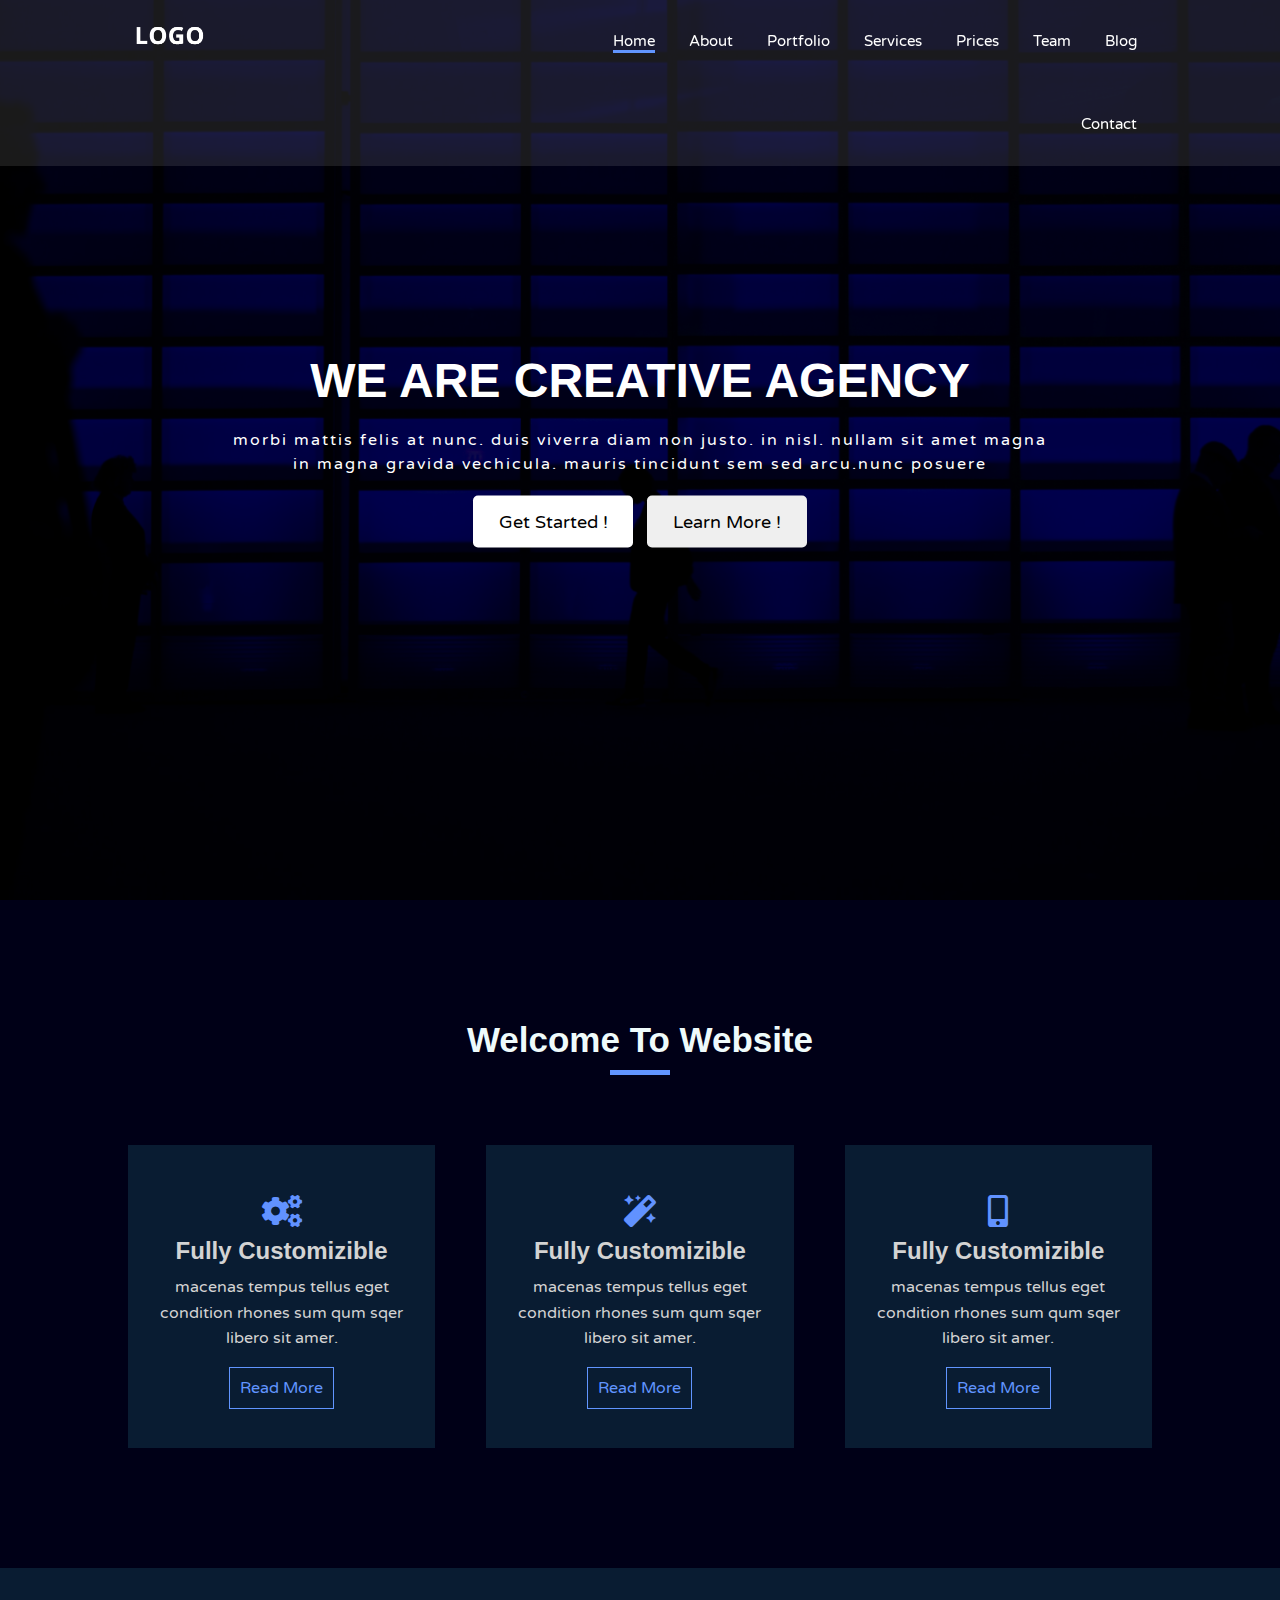
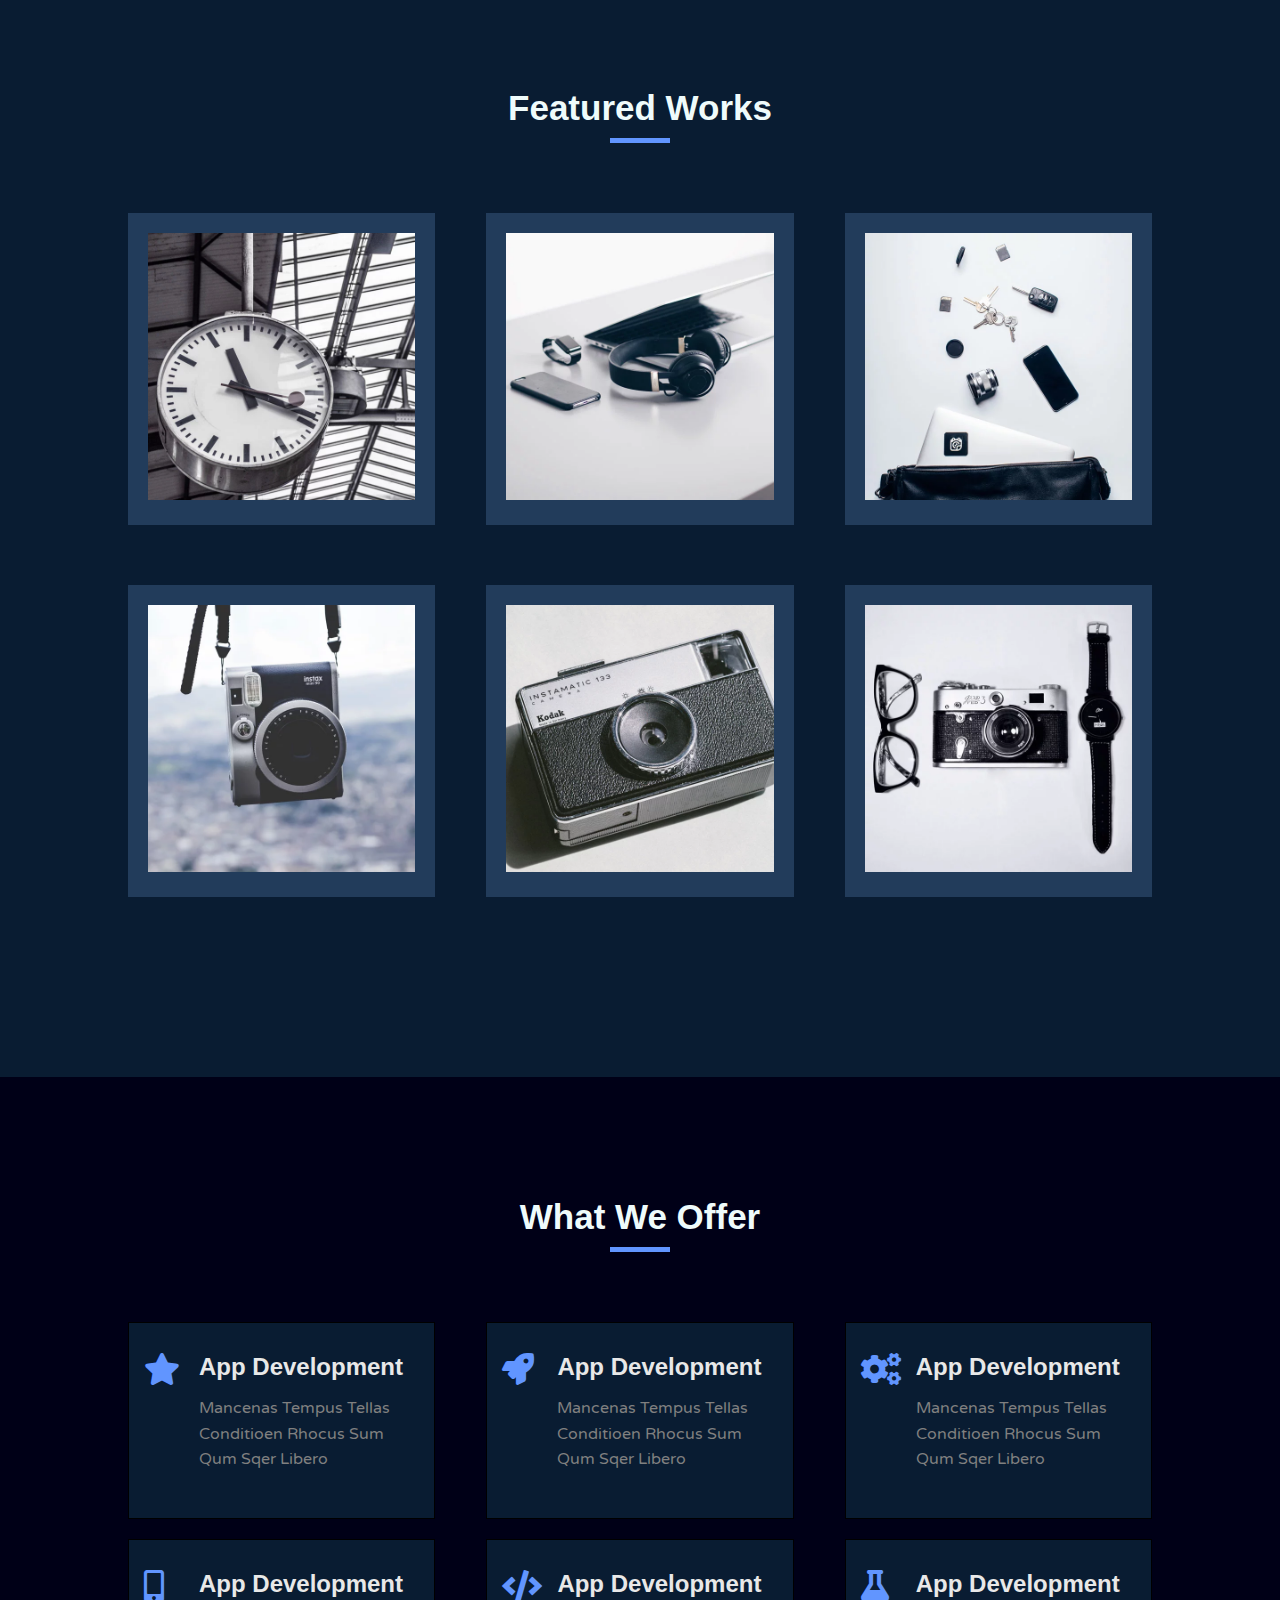
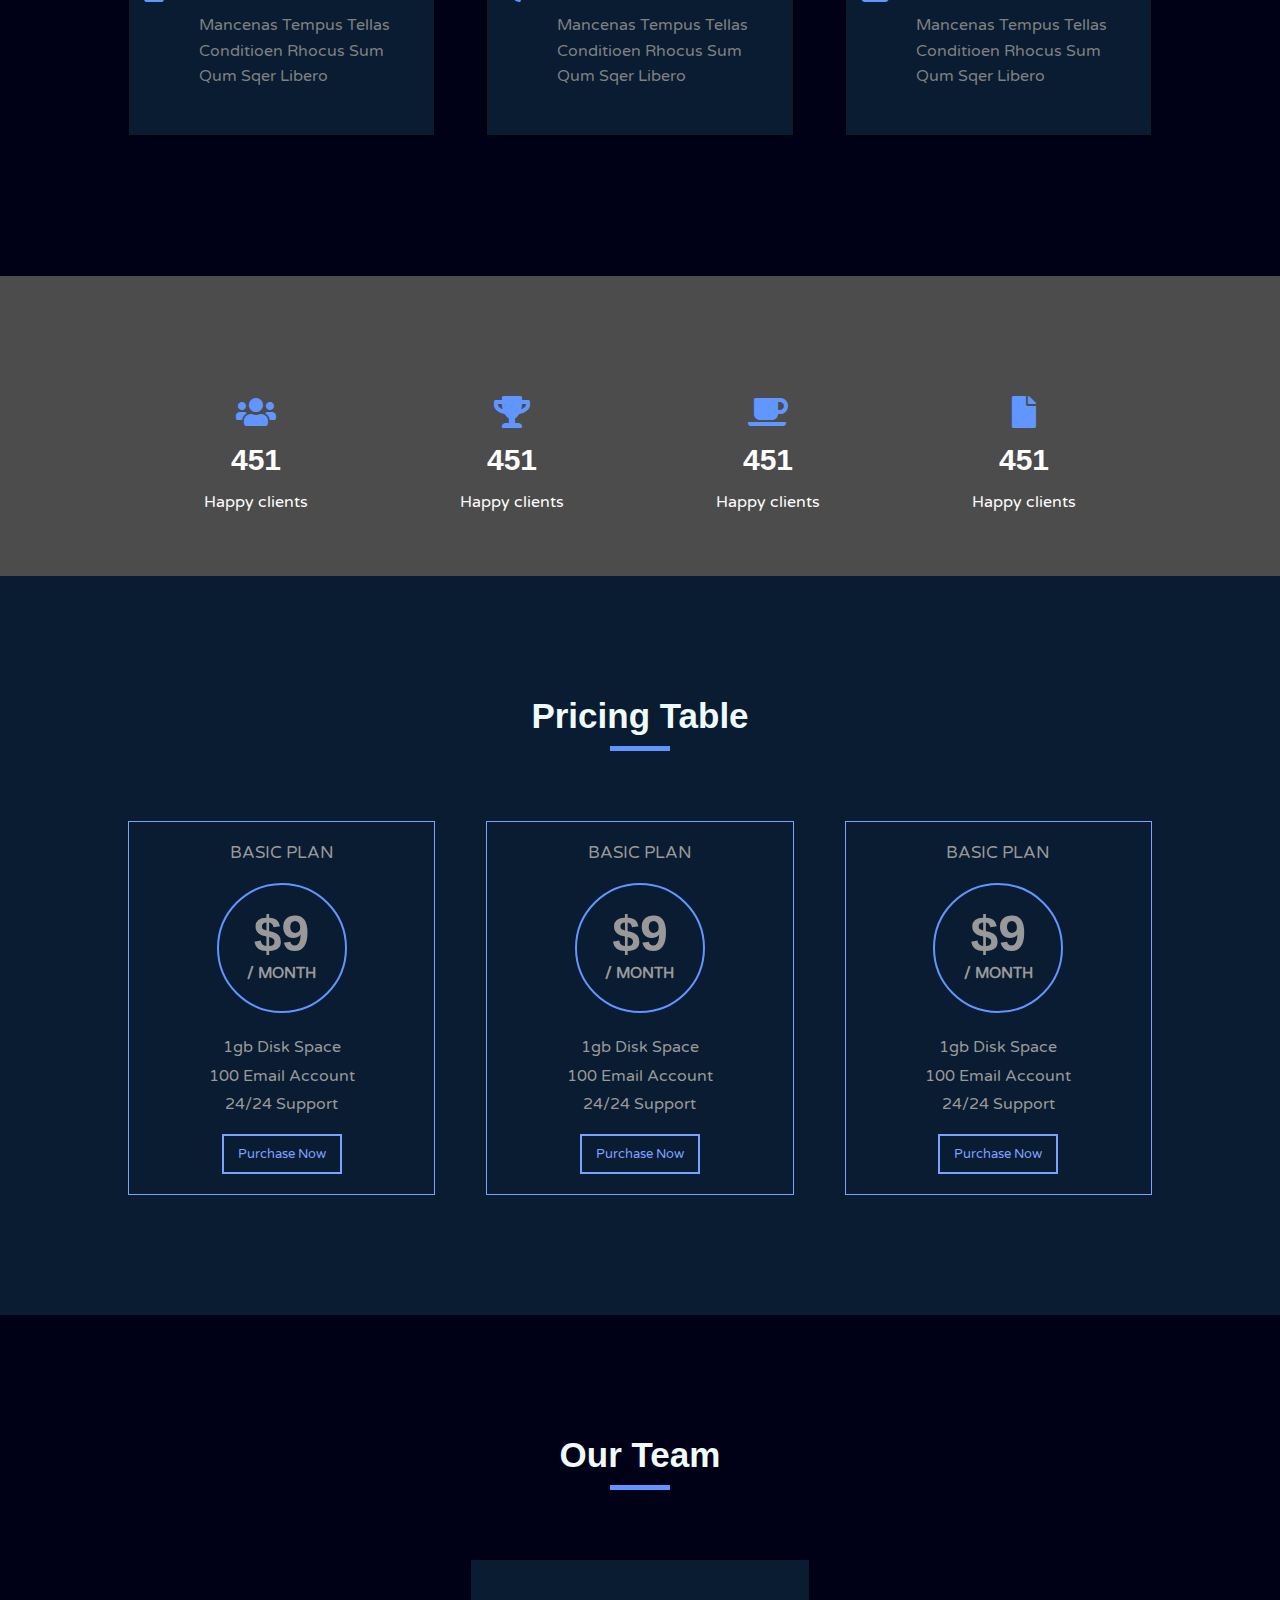
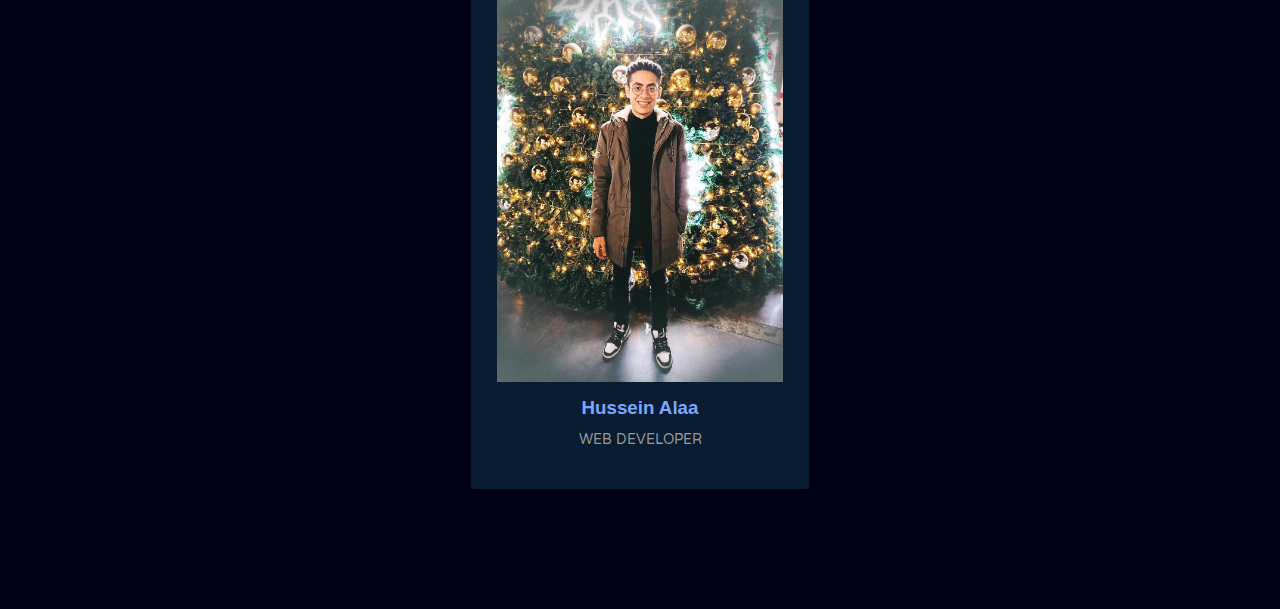
<file: index.html>
<!DOCTYPE html>
<html>
<head>
	<meta charset="utf-8">
	<meta name="=keywords" content="" >
	<meta name="description" content="">
	<title>Html&Css</title>
	<!-- Font -->
	<link rel="preconnect" href="https://fonts.gstatic.com">
	<link href="https://fonts.googleapis.com/css2?family=Varela+Round&display=swap" rel="stylesheet">
	<!-- Font awessome -->
	<link rel="stylesheet" type="text/css" href="css/all.min.css">
	<link rel="stylesheet" type="text/css" href="css/styles.css">
</head>


<body>
	
	<!-- Header -->
	<div class="header">
		<div class="container">
			<div class="header-content">
				<div class="logo"> <img src="images/logo-alt.webp" alt="logo Image" draggable="false"></div>
			
				<ul class="nav">
					<li><a href="#" class="active">Home</a></li>
					<li><a href="#">About</a></li>
					<li><a href="#">Portfolio</a></li>
					<li><a href="#">Services</a></li>
					<li><a href="#">Prices</a></li>
					<li><a href="#">Team</a></li>
					<li class="dropdown">
						<a href="#">Blog</a>
						<ul class="dropdown-menu">
							<li><a href="#"> blog Post</a></li>
						</ul>
					</li>
					<li><a href="#">Contact</a></li>

				</ul>
				<div class="clear"></div>
			</div> <!-- ./header-content -->

		</div>	<!-- ./container -->
	</div> 	<!-- ./header -->

	<!-- Home -->
	<div class="home">
		<div class="overlay">
			<div class="home-content">
				<h1 class="title">we are creative agency</h1>

				<p class="home-desc">morbi mattis felis at nunc. duis viverra diam non justo. in nisl. nullam sit amet magna in magna gravida vechicula. mauris tincidunt sem sed arcu.nunc posuere</p>
				<button class="btn btn-start hover-opacity">Get Started !</button>
				<button class="btn btn-learn hover-opacity">Learn More !</button>

			</div> <!-- ./home-content -->
		</div> <!-- Overlay -->
	</div> <!-- ./home -->

	<!-- Section Header -->
	<!-- <div class="section-header ">
		<h2 class="section-title">welcome to website</h2>
		<span class="line"></span>
	</div> --> <!-- ./secction header -->


	<!-- About Section -->
	<div class="about pd-y">

		<div class="section-header ">
			<h2 class="section-title">welcome to website</h2>
			<span class="line"></span>
		</div> <!-- ./secction header -->

		<div class="container">
			<div class="about-content">
				<div class="about-item ltr-effect ">
					<i class="icon fa fa-cogs fa-2x"></i>
					<h2 class="about-item-title">fully customizible</h2>
					<p class="about-item-desc">
						macenas tempus tellus eget condition rhones sum qum sqer libero sit amer.
					</p>
					<a class="about-item-link lt" href="#">read more</a>
				</div> <!-- ./aboutitem -->
				<div class="about-item  ltr-effect mg">
					<i class="icon fa fa-magic fa-2x"></i>
					<h2 class="about-item-title">fully customizible</h2>
					<p class="about-item-desc">
						macenas tempus tellus eget condition rhones sum qum sqer libero sit amer.
					</p>
					<a class="about-item-link lt" href="#">read more</a>
				</div> <!-- ./aboutitem -->
				<div class="about-item ltr-effect ">
					<i class="icon fa fa-mobile-alt fa-2x"></i>
					<h2 class="about-item-title">fully customizible</h2>
					<p class="about-item-desc">
						macenas tempus tellus eget condition rhones sum qum sqer libero sit amer.
					</p>
					<a class="about-item-link lt" href="#">read more</a>
				</div> <!-- ./aboutitem -->
						<div class="clear"></div>
			</div> <!-- ./aboutcontent -->
	
		</div>
	</div> <!-- ./about -->

	<!-- Portfolio Section -->
	<div class="portfolio pd-y">
		<!-- Section Header -->
	 <div class="section-header ">
		<h2 class="section-title">featured works</h2>
		<span class="line"></span>
		</div> <!-- ./secction header -->

		<div class="container">
				<div class="portfolio-content">
					<div class="portfolio-item  ">
						<img src="images/work/work1.webp" alt="">
						<div class="layer-content">
						<div class="layer-info">
							<span class="category">category</span>
							<h3 class="layer-content-title">lorem, ipsum delor</h3>
							<a href="#"><i class="fa fa-edit "></i></a>
							<a href="#"><i class="fa fa-search "></i></a>
						</div>
						</div> <!-- ./layer-content -->
					</div> <!-- ./portfolio-item -->
					<div class="portfolio-item mg ">
						<img src="images/work/work2.webp" alt="">
						<div class="layer-content">
						<div class="layer-info">
							<span class="category">category</span>
							<h3 class="layer-content-title">lorem, ipsum delor</h3>
							<a href="#"><i class="fa fa-edit "></i></a>
							<a href="#"><i class="fa fa-search "></i></a>
						</div>
						</div> <!-- ./layer-content -->
					</div> <!-- ./portfolio-item -->
					<div class="portfolio-item  ">
						<img src="images/work/work3.webp" alt="">
						<div class="layer-content">
						<div class="layer-info">
							<span class="category">category</span>
							<h3 class="layer-content-title">lorem, ipsum delor</h3>
							<a href="#"><i class="fa fa-edit "></i></a>
							<a href="#"><i class="fa fa-search "></i></a>
						</div>
						</div> <!-- ./layer-content -->
					</div> <!-- ./portfolio-item -->
					<div class="portfolio-item  ">
						<img src="images/work/work4.webp" alt="">
						<div class="layer-content">
						<div class="layer-info">
							<span class="category">category</span>
							<h3 class="layer-content-title">lorem, ipsum delor</h3>
							<a href="#"><i class="fa fa-edit "></i></a>
							<a href="#"><i class="fa fa-search "></i></a>
						</div>
						</div> <!-- ./layer-content -->
					</div> <!-- ./portfolio-item -->
					<div class="portfolio-item mg ">
						<img src="images/work/work5.webp" alt="">
						<div class="layer-content">
						<div class="layer-info">
							<span class="category">category</span>
							<h3 class="layer-content-title">lorem, ipsum delor</h3>
							<a href="#"><i class="fa fa-edit "></i></a>
							<a href="#"><i class="fa fa-search "></i></a>
						</div>
						</div> <!-- ./layer-content -->
					</div> <!-- ./portfolio-item -->
					<div class="portfolio-item  ">
						<img src="images/work/work6.webp" alt="">
						<div class="layer-content">
						<div class="layer-info">
							<span class="category">category</span>
							<h3 class="layer-content-title">lorem, ipsum delor</h3>
							<a href="#"><i class="fa fa-edit "></i></a>
							<a href="#"><i class="fa fa-search "></i></a>
						</div>
						</div> <!-- ./layer-content -->
					</div> <!-- ./portfolio-item -->
						
				<div class="clear"></div>
				</div> <!-- ./portfolio-content -->
		</div>
	</div>

	<!-- offer Section -->
	<div class="offer pd-y">
		<div class="section-header ">
			<h2 class="section-title">what we offer</h2>
			<span class="line"></span>
		</div>

		<div class="container">
			<div class="offer-content">
				<div class="offer-item ltr-effect">
					<i class="icon fa fa-star fa-2x"></i>
					<h2 class="offer-item-title">app development</h2>
					<p class="offer-item-desc">mancenas tempus tellas conditioen rhocus sum qum sqer libero</p>
					
				</div><!-- ./offer-item -->
				<div class="offer-item mg ltr-effect">
					<i class="icon fa fa-rocket fa-2x"></i>
					<h2 class="offer-item-title">app development</h2>
					<p class="offer-item-desc">mancenas tempus tellas conditioen rhocus sum qum sqer libero</p>
					
				</div><!-- ./offer-item -->
				<div class="offer-item ltr-effect">
					<i class="icon fa fa-cogs fa-2x"></i>
					<h2 class="offer-item-title">app development</h2>
					<p class="offer-item-desc">mancenas tempus tellas conditioen rhocus sum qum sqer libero</p>
					
				</div><!-- ./offer-item -->
				<div class="offer-item ltr-effect">
					<i class="icon fa fa-mobile-alt fa-2x"></i>
					<h2 class="offer-item-title">app development</h2>
					<p class="offer-item-desc">mancenas tempus tellas conditioen rhocus sum qum sqer libero</p>
					
				</div><!-- ./offer-item -->
				<div class="offer-item mg ltr-effect">
					<i class="icon fa fa-code fa-2x"></i>
					<h2 class="offer-item-title">app development</h2>
					<p class="offer-item-desc">mancenas tempus tellas conditioen rhocus sum qum sqer libero</p>
					
				</div><!-- ./offer-item -->
				<div class="offer-item ltr-effect">
					<i class="icon fa fa-flask fa-2x"></i>
					<h2 class="offer-item-title">app development</h2>
					<p class="offer-item-desc">mancenas tempus tellas conditioen rhocus sum qum sqer libero</p>
					
				</div><!-- ./offer-item -->
				<div class="clear"></div>
			</div><!-- ./offer-content -->
		</div>	<!-- ./container -->
	</div>	<!--./offer -->


	<div class="numbers">
		<div class="overlay">
			<div class="container">
				<div class="numbers-items">
					<div class="number-item">
						<i class="icon fa fa-users fa-2x"></i>
						<h3 class="number-item-title">451</h3>
						<span class="number-item-text">Happy clients</span>
					</div>
					<div class="number-item">
						<i class="icon fa fa-trophy fa-2x"></i>
						<h3 class="number-item-title">451</h3>
						<span class="number-item-text">Happy clients</span>

					</div>
					<div class="number-item">
						<i class="icon fa fa-coffee fa-2x"></i>
						<h3 class="number-item-title">451</h3>
						<span class="number-item-text">Happy clients</span>
					</div>
					<div class="number-item">
						<i class="icon fa fa-file fa-2x"></i>
						<h3 class="number-item-title">451</h3>
						<span class="number-item-text">Happy clients</span>
					</div>
				</div><!--./numbers items -->
			</div><!--./container -->
		</div><!--./overlay -->
	</div><!--./numbers -->


	<!-- Pricing section -->
	<div class="pricing pd-y">
		<div class="section-header ">
			<h2 class="section-title">Pricing Table</h2>
			<span class="line"></span>
		</div>


		<div class="container">
			<div class="pricing-plans">
				<div class="pricing-item tb-effect">
					<span class="pricing-item-text">Basic Plan</span>
					<div class="pricing-item-permonth">
						<h3 class="dollar">$9</h3>
						<span class="month">/ month</span>
					</div><!-- ./pricing per month -->
					<ul class="pricing-list">
						<li>1gb Disk Space</li>
						<li>100 Email Account</li>
						<li>24/24 Support</li>
					</ul>
					<button class="pricing-item-purchase">Purchase Now</button>
				</div><!-- ./pricing item -->
				<div class="pricing-item mg tb-effect">
					<span class="pricing-item-text">Basic Plan</span>
					<div class="pricing-item-permonth">
						<h3 class="dollar">$9</h3>
						<span class="month">/ month</span>
					</div><!-- ./pricing per month -->
					<ul class="pricing-list">
						<li>1gb Disk Space</li>
						<li>100 Email Account</li>
						<li>24/24 Support</li>
					</ul>
					<button class="pricing-item-purchase">Purchase Now</button>
				</div><!-- ./pricing item -->
				<div class="pricing-item tb-effect">
					<span class="pricing-item-text">Basic Plan</span>
					<div class="pricing-item-permonth">
						<h3 class="dollar">$9</h3>
						<span class="month">/ month</span>
					</div><!-- ./pricing per month -->
					<ul class="pricing-list">
						<li>1gb Disk Space</li>
						<li>100 Email Account</li>
						<li>24/24 Support</li>
					</ul>
					<button class="pricing-item-purchase">Purchase Now</button>
				</div><!-- ./pricing item -->
			</div><!-- ./pricing plans -->
		</div> <!-- ./container -->
	</div> <!-- ./pricing Section -->

	<!-- Team -->
	<div class="team pd-y">
		<div class="section-header ">
			<h2 class="section-title">Our Team</h2>
			<span class="line"></span>
		</div>

		<div class="container">
			<div class="team-content">
				<div class="team-item tb-effect">
					<div class="team-img">
						<img src="images/team/team1.jpg" alt=team>
						<div class="team-overlay">
							<a href="#"><i class="fab fa-facebook"></i></a>
							<a href="#"><i class="fab fa-twitter"></i></a>
							<a href="#"><i class="fab fa-instagram"></i></a>
						</div>

					</div><!-- 	./team img-->
					<div class="team-info">
						<h3 class="team-info-title">Hussein Alaa</h3>
						<span class="team-info-text">Web Developer</span>
					</div>
				</div><!-- 	./team item -->
			</div><!-- 	./team content -->
		</div><!-- 	./container -->
	</div><!-- 	./team -->



</body>
</html>

<!-- <div class="blog-content">
				<div class="blog-item">
					<div class="blog-item-img">
						<img src="images/blog/blog1.webp" alt="">
					</div>
					<ul class="blog-list">
						<li> 
							<i class="fa fa-user"></i> 
							John Doe
						</li>
						<li> 
							<i class="fa fa-clock-o"></i> 
							18 Oct
						</li>
						<li> 
							<i class="fa fa-comments"></i> 
							57
						</li>
					</ul>
				</div> ./blog item 

			</div><./blog content -->
</file>
<file: css/styles.css>
*{
	margin:0;
	padding:0;
	box-sizing: border-box;

}

body {
	font-family: 'Varela Round', sans-serif;
}

.container{
	width: 80%;
	margin:auto;
}

.header{
	position: fixed;
	z-index: 10;
	width:100%;
	background-color:rgba(255,255,255,0.1);
}

.header .logo{
	width:40%;
	float:left;
}

.header .logo img{
	width:20%;
	margin-top: 15px;
}

.header .nav{
	width: 60%;
	float:left;
	list-style: none;
	text-align: right;
}

.header .nav > li{
	display: inline-block;	
	text-align: right;

}

.header .nav > li > a {
	color:#fff;
	text-decoration: none;
	font-size: 15px;
	display:block;
	padding:30px 15px;
	margin-top: 2px;
}

.header .nav > li >a.active:after,
.header .nav > li >a:after
{
	content:"";
	display:block;
	height:3px;
	transition: width 0.5s;
	background-color:#6195ff;
}

.header .nav > li >  a.active:after{
	width:100%;

}

.header .nav > li >  a:after{
	
	width:0;
}

.header .nav > li  > a:hover:after{
	width:100%;
}

.clear{
	clear:both;
}

.dropdown{
	position: relative;

}
.dropdown:hover .dropdown-menu{
	opacity: 1;
	visibility: visible;

}
.dropdown-menu{
	position: absolute;
	background:#6195ff;
	list-style: none;
	width:150px;
	text-align: center;
	left:-50%;
	top:70%;
	opacity: 0;
	visibility: hidden;
	transition: opacity 0.5s;

}

.dropdown-menu a {
	color:#fff;
	padding:10px;
	display: block;
	text-decoration: none;

	
}

.pd-y{
	padding:120px 0;
}

h1, h2, h3, h4, h5, h6{
	font-family: montserrat, sans-serif;
}
button{
	font-family: inherit;
}

/*HOME SECTION*/
.home{
	height:100vh;
	background-image: url(../images/background/2.jpg);
	background-size:cover;
	position: relative;
}
.overlay{
	position: absolute;
	width:100%;
	height:100%;
	top:0;
	left:0;
	background-color: rgba(0,0,0,0.7);
}
.home-content{
	position: absolute;
	top:50%;
	left:50%;
	transform: translate(-50%,-50%);
	text-align: center;
	width:65%;
}
.home .title{
	color:#fff;
	font-size:3rem;
	text-transform: uppercase;

}
.home .home-desc{
	margin:20px 0;
	color:#fff;
	letter-spacing: 2px;
	line-height: 1.5;
}
.home .btn{
	min-width:160px;
	padding:15px 0;
	border-radius: 5px;
	border:none;
	cursor:pointer;
	font-size:18px;
}
.home .btn-start{
	margin-right: 10px;
	background-color: #fff;
}
.home .btn:hover{
	background-color: #6195ff;
	color:#fff;
}
.hover-opacity{
	transition: opacity .5s;
}
.hover-opacity:hover{
	opacity:0.8;
}


/*Section Header*/

.section-header{
	text-align: center;
	margin-bottom: 20px;
}
.section-header .section-title{
	font-size:35px;
	text-transform: capitalize;
	margin-bottom: 10px;
	color:#effbfb;
}
.section-header .line{
	display:block;
	height:5px;
	width:60px;
	margin:0 auto 70px auto;
	background-color:#6195ff;

}


/*About Section*/
.about{

	background-color:#000017;

}

.about-content{
	overflow:hidden;

}
.about-item{
	width:30%;
	float:left;
	text-align: center;
	border:none ;
	padding:50px 20px;
	background-color:#091C32;
	z-index: 0;
}



.about-item:hover .about-item-title{
	color:#FFFF;
}
.about-item:hover .about-item-desc{
	color:#FFFF;
}
.about-item:hover .icon{
	transform: rotate(360deg);
}



.about-item.mg{
	margin :0 5%;
}

.about-item .icon	{
	color:#6192ff;
	margin-bottom: 10px;
	transition: all  0.5s;
}




.about-item-title{
	text-transform: capitalize;
	margin-bottom: 10px;
	transition: color 0.5s;
	color:lightgrey;
}

.about-item-desc{
	line-height: 1.6;
	margin-bottom: 26px;
	color:lightgrey;
	transition: color 0.5s
}

.about-item-link{
	color:#6195ff;
	text-transform: capitalize;
	text-decoration: none;
	padding: 10px 10px;
	border:1px solid #6195ff;
	transition: all 0.5s;
}
.about-item-link:hover{
	color:#effbfb;
	border:1px solid #000017;
	
	background-color: #000017;

}


.ltr-effect{
	position: relative;
}
.ltr-effect:after{
	position: absolute;
	width:0;
	height: 100%;
	top:0;
	bottom:0;
	left:0;
	background:rgba(0,0,0,0.3);
	z-index: -1;
	content:"";
	transition: width 0.5s;
}
.ltr-effect:hover:after{
	width:100%;
}

.tb-effect{
	position: relative;
}
.tb-effect:after{
	position: absolute;
	width:100%;
	height: 0;
	top:0;
	bottom:0;
	left:0;
	background:rgba(0,0,0,0.3);
	z-index: -1;
	content:"";
	transition: height 0.5s;
}
.tb-effect:hover:after{
	height:100%;
}


/*portfolio*/

.portfolio{
	background: #091C32;
}
.portfolio-content{
	overflow: hidden;
}
.portfolio-item{
	width: 30%;
	float:left;
	margin-bottom: 60px;
	position: relative;
	padding: 20px;
	background-color: #223C5B;
}

.portfolio-item .layer-content{
	position: absolute;
	top:0;
	left:0;
	width: 100%;
	height: 100%;
	background-color:rgba(0,0,0,0.5);
	opacity: 0;
	visibility: hidden;
	transition: opacity 0.5s;
}
.portfolio-item:hover .layer-content{
	opacity: 1;
	visibility: visible;
}

.portfolio-item img{
	width:100%;
}
.portfolio-item.mg{
	margin:0 5%;
}

.layer-content .layer-info{
	position: absolute;
	left:50%;
	top: 50%;
	transform: translate(-50%,-50%);
	text-align: center;
	width:80%;
}
.layer-content .category{
	color:#6195ff;
	text-transform: uppercase;
	display: block;
	margin-bottom: 5px;
	position: relative;
	top: 10px;
	opacity: 0;
	transition: top 0.5s, opacity 0.5s;
	visibility: hidden;
} 
.layer-content-title{
	font-size: 25px;
	color:#fff;
	margin-bottom: 10px;
	top:10px;
	position: relative;
	opacity: 0;
	visibility: hidden;
	transition: top 0.5s, opacity 0.5s;	

}
.layer-content a{
	color:#fff;
	position: relative;
	top: 10px;
	opacity: 0;
	visibility: hidden;
	transition: top 0.5s, opacity 0.5s;


}
.layer-content a i {
	display: inline-block;
	width: 40px;
	height: 40px;
	background-color: #000017;
	line-height: 40px;
}
.portfolio-item:hover .layer-content-title,
.portfolio-item:hover .layer-content a,
.portfolio-item:hover .layer-content .category{
	top:0;
	opacity: 1;
	visibility: visible;
}


/*Offer section*/

.offer{
	background-color: #000017;
}

.offer-content{
	overflow: hidden;
}
.offer-item{
	width:30%;
	float:left;
	margin-bottom:20px;
	border:1px solid ;
	padding:30px 15px 30px 70px;
	position: relative;
	background-color: #091C32;
	z-index: 0;
}
.offer-item.mg{
	margin:0 5%;
}

.offer-item .icon{
	position: absolute;
	left: 15px;
	top: 30px;
	color:#6195ff;
	transition: 0.5s;

}
.offer-item:hover .icon{
	transform: rotate(360deg)	;
}
.offer-item-title{
	text-transform: capitalize;
	margin-bottom: 15px;
	transition: color 0.5s;
	color:#e8e8e8;

}
.offer-item-desc{
	text-transform: capitalize;
	margin-bottom: 15px;
	line-height:1.6;
	color:gray;
}
.offer-item:hover .offer-item-title{
	color:#fff;
}

/*number section*/

.numbers{
	position: relative;
	background-image: url("../images/background/background2.webp");
	background-attachment: fixed;
	height: 300px;

}
.numbers-items{
	overflow: hidden;
	padding:120px 0;
}
.number-item{
	width: 25%;
	float:left;
	text-align: center;
}
.number-item-title{
	font-weight: bold;
	font-size:30px;
	color:#fff;
	margin-bottom: 15px
}
.number-item-text{
color:#fff;
}
.number-item .icon{
	color:#6195ff;
	margin-bottom: 15px;
}

/*Pricing section*/

.pricing{
	background-color: #091C32;
}

.pricing-plans{
	overflow: hidden;
}

.pricing-item{
	width:30%;
	float:left;
	padding:20px 15px;
	border:1px solid #7ba2ff;
	text-align: center;
	z-index: 0;
}

.pricing-item.mg{
	margin:0 5%;
}

.pricing-item-text{
	text-transform: uppercase;
	font-size: 17px;
	color: #999;
	transition: color:0.5s;
}
.pricing-item-permonth{
	width: 130px;
	height:130px;
	padding: 20px 0;
	margin: 20px auto;
	border:2px solid #6195ff;
	border-radius:50%;
	transition: color 0.5s;
	color :#999;
}

.pricing-item-permonth .dollar{
	font-size: 50px;

}
.pricing-item-permonth .month {
	text-transform: uppercase;
	font-weight: bold;
	font-size: 15px
}
.pricing-list{
	list-style: none;
}
.pricing-list li{
	color:#999;
	line-height: 1.8;
}
.pricing-item-purchase{
	background:none;
	border:0;
	display: block;
	width:120px;
	border: 2px solid #7ba2ff;
	padding:10px;
	margin:15px auto 0 auto;
	color:#7ba2ff;
	cursor: pointer;
}
.pricing-item:hover .pricing-item-permonth{
	color:white;
}
.pricing-item:hover .pricing-item-text{
	color:#7ba2ff;
}
.pricing-item-purchase:hover {
	color:white;
}


/*Team */
.team{
	background-color: #000017;
}

.team-content{
	overflow: hidden;
	
}
.team-item{
	width:33%;
	background-color: #091C32;
	padding: 40px 10px;
	text-align: center;
	margin: auto;
}
.team-item .team-img{
	width:90%;
	margin:auto;
	position: relative;

}
.team-overlay{
	position: absolute;
	height: 99%;
	top: 0;
	left:0;
	right: 0;
	bottom:0;
	background: rgba(0,0,0,0.1);
	opacity: 0;
	visibility: hidden;
	transition: opacity 0.5s;
}
.team-overlay a {
	display: block;
	width: 40px;
	height: 40px;
	color:#fff;
	background-color: #7ba7ff;
	margin-left: auto;
	transition: background 0.5s;
	


}
.team-overlay i{
		line-height: 40px;
}
.team-item .team-info-title{
	color:#7ba7ff;
	margin:10px 0;
	transition: color 0.5s;

}
.team-item.tb-effect{
	z-index: 1;

}
.team-item .team-info-text{
	color:#999;
	text-transform: uppercase;
	font-size: 14px;
	transition: color 0.5s;

}
.team-item .team-img img{
		width:100%;

}
.team-item:hover .team-overlay{
	visibility: visible;
	opacity: 1;

}
.team-item:hover .team-info-title{
	color:#fff;
}
.team-item:hover .team-info-text{
	color:#6195ff;
}
.team-overlay a:hover{
	background:#000017;
}
</file>
